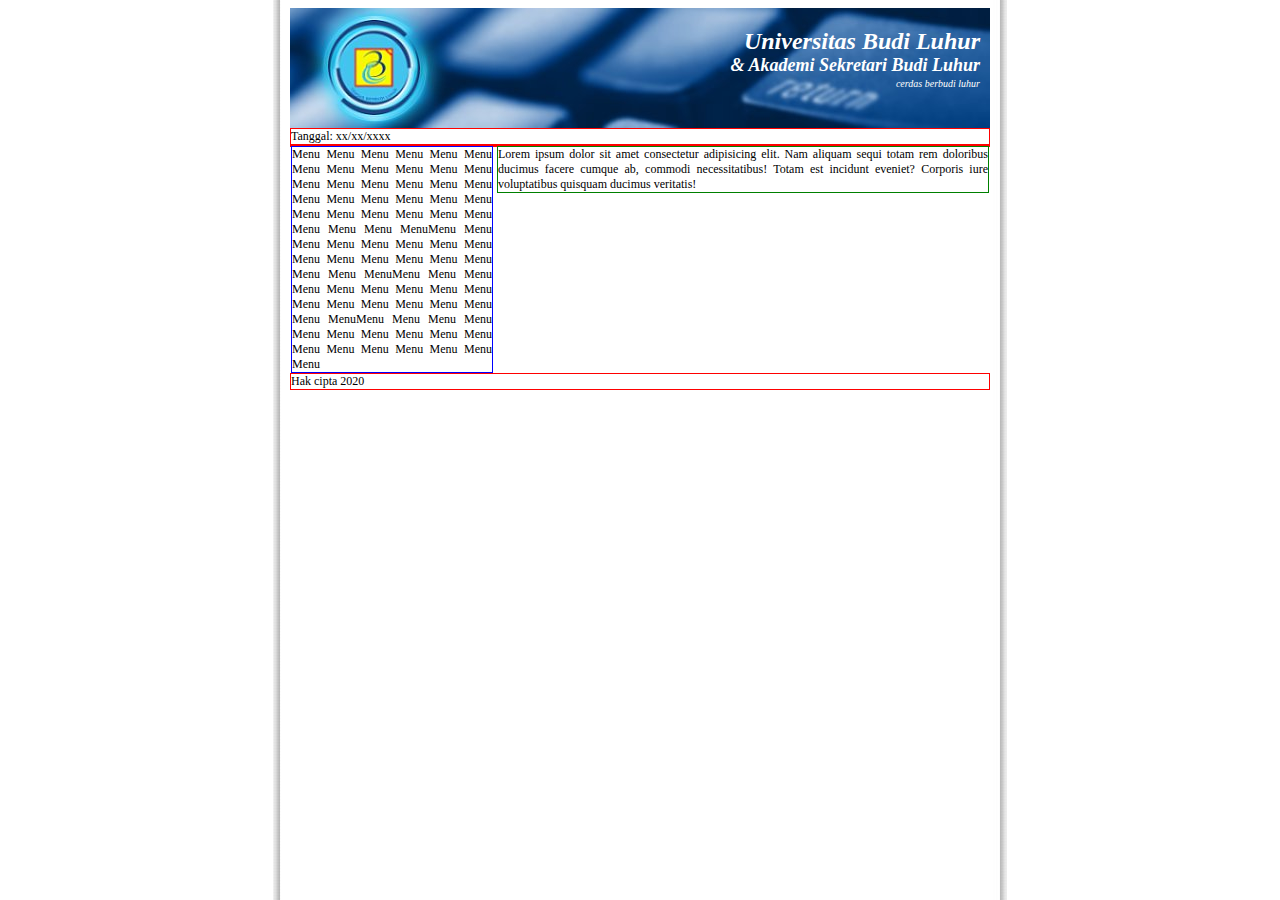
<file: csslayout/index.html>
<!DOCTYPE html>
<html lang="en">
<head>
    <meta charset="UTF-8">
    <meta name="viewport" content="width=device-width, initial-scale=1.0">
    <title>Document</title>
    <link rel="stylesheet" href="css/style.css">
</head>
<body>
    <center>
        <div id="root">
            <div id="header">
                <h1>Universitas Budi Luhur</h1>
                <h2>& Akademi Sekretari Budi Luhur</h2>
                <small>cerdas berbudi luhur</small>
            </div>

            <div id="status">
                Tanggal: xx/xx/xxxx
            </div>

            <div id="content">
                <div id="menu">
                    Menu Menu Menu Menu Menu Menu Menu Menu Menu Menu Menu Menu Menu Menu Menu Menu Menu Menu Menu Menu Menu Menu Menu Menu Menu Menu Menu Menu Menu Menu Menu Menu Menu MenuMenu Menu Menu Menu Menu Menu Menu Menu Menu Menu Menu Menu Menu Menu Menu Menu MenuMenu Menu Menu Menu Menu Menu Menu Menu Menu Menu Menu Menu Menu Menu Menu Menu MenuMenu Menu Menu Menu Menu Menu Menu Menu Menu Menu Menu Menu Menu Menu Menu Menu Menu
                </div>

                <div id="main-content">
                    Lorem ipsum dolor sit amet consectetur adipisicing elit. Nam aliquam sequi totam rem doloribus ducimus facere cumque ab, commodi necessitatibus! Totam est incidunt eveniet? Corporis iure voluptatibus quisquam ducimus veritatis!
                </div>
            </div>

            <div class="bersih"></div>

            <div id="footer">
                Hak cipta 2020
            </div>
        </div>
    </center>
</body>
</html>
</file>
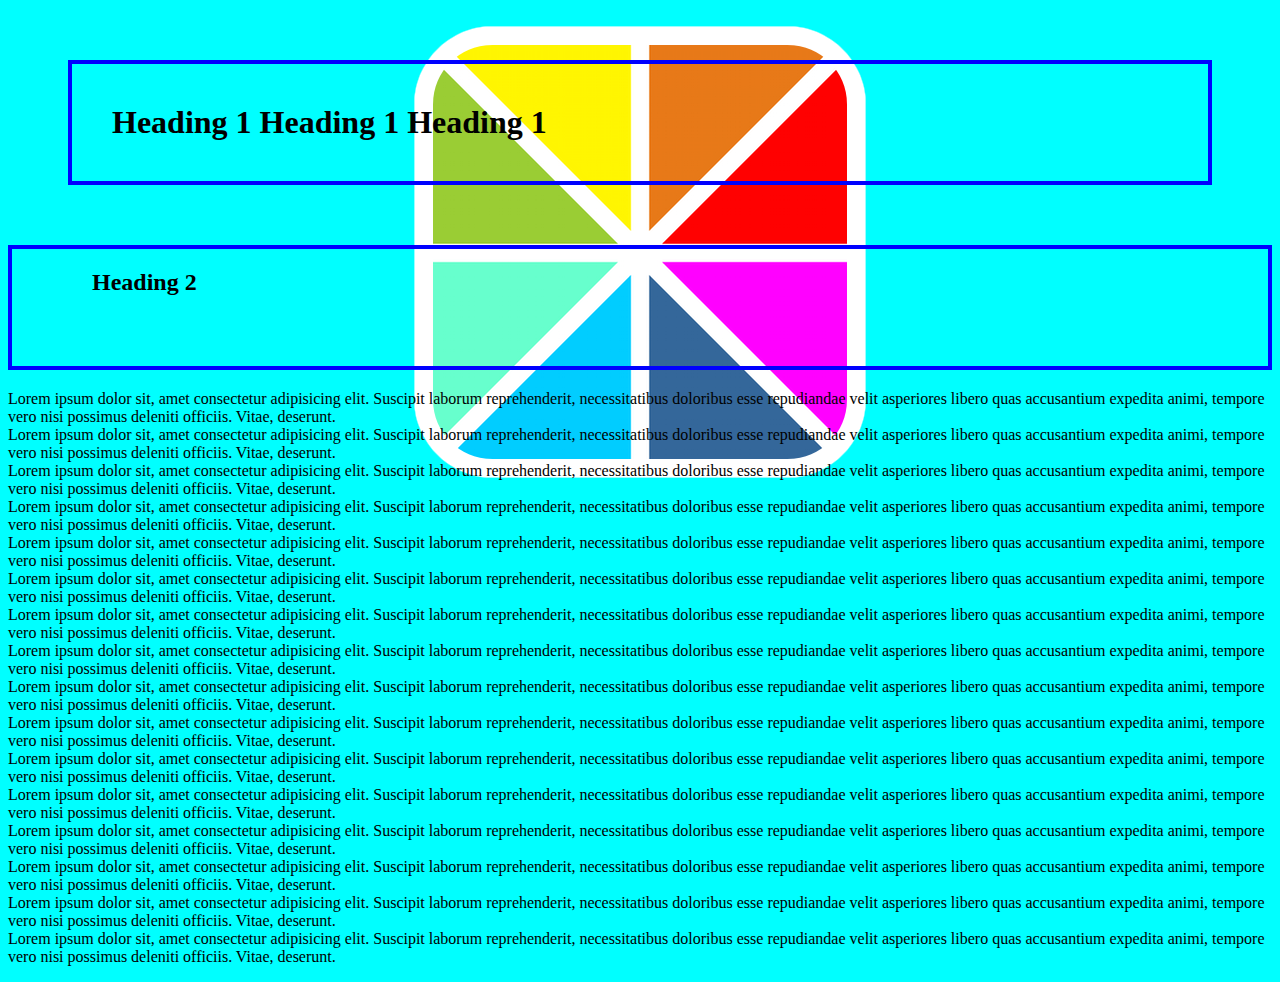
<file: css2.html>
<!DOCTYPE html>
<html lang="en">
<head>
    <meta charset="UTF-8">
    <meta name="viewport" content="width=device-width, initial-scale=1.0">
    <title>Document</title>
    <style>
        /* body {
            background-image: url('images/gbr.png');
            background-color: cyan;
            background-attachment: fixed;
            background-repeat: no-repeat;
            background-position: top right;
        } */
        body {
            background: cyan url('images/gbr.png') fixed no-repeat top center;
        }
/*
        h1 {
            border-color: blue;
            border-style: solid;
            border-width: 4px;

            border-top-width: 2px;
            border-top-style: solid;
            border-top-color: red;
        }
 */
        h1, h2 {
            border: 4px solid blue;
        }

        h1 {
            padding: 40px;
            margin: 60px;
        }

        h2 {
            /* padding-top: 20px;
            padding-right: 50px;
            padding-bottom: 70px;
            padding-left: 80px; */
            padding: 20px 50px 70px 80px;
        }
    </style>
</head>
<body>
    <h1>Heading 1 Heading 1 Heading 1</h1>
    <h2>Heading 2</h2>

    <p>
        Lorem ipsum dolor sit, amet consectetur adipisicing elit. Suscipit laborum reprehenderit, necessitatibus doloribus esse repudiandae velit asperiores libero quas accusantium expedita animi, tempore vero nisi possimus deleniti officiis. Vitae, deserunt. <br>
        Lorem ipsum dolor sit, amet consectetur adipisicing elit. Suscipit laborum reprehenderit, necessitatibus doloribus esse repudiandae velit asperiores libero quas accusantium expedita animi, tempore vero nisi possimus deleniti officiis. Vitae, deserunt. <br>
        Lorem ipsum dolor sit, amet consectetur adipisicing elit. Suscipit laborum reprehenderit, necessitatibus doloribus esse repudiandae velit asperiores libero quas accusantium expedita animi, tempore vero nisi possimus deleniti officiis. Vitae, deserunt. <br>
        Lorem ipsum dolor sit, amet consectetur adipisicing elit. Suscipit laborum reprehenderit, necessitatibus doloribus esse repudiandae velit asperiores libero quas accusantium expedita animi, tempore vero nisi possimus deleniti officiis. Vitae, deserunt. <br>
        Lorem ipsum dolor sit, amet consectetur adipisicing elit. Suscipit laborum reprehenderit, necessitatibus doloribus esse repudiandae velit asperiores libero quas accusantium expedita animi, tempore vero nisi possimus deleniti officiis. Vitae, deserunt. <br>
        Lorem ipsum dolor sit, amet consectetur adipisicing elit. Suscipit laborum reprehenderit, necessitatibus doloribus esse repudiandae velit asperiores libero quas accusantium expedita animi, tempore vero nisi possimus deleniti officiis. Vitae, deserunt. <br>
        Lorem ipsum dolor sit, amet consectetur adipisicing elit. Suscipit laborum reprehenderit, necessitatibus doloribus esse repudiandae velit asperiores libero quas accusantium expedita animi, tempore vero nisi possimus deleniti officiis. Vitae, deserunt. <br>
        Lorem ipsum dolor sit, amet consectetur adipisicing elit. Suscipit laborum reprehenderit, necessitatibus doloribus esse repudiandae velit asperiores libero quas accusantium expedita animi, tempore vero nisi possimus deleniti officiis. Vitae, deserunt. <br>
        Lorem ipsum dolor sit, amet consectetur adipisicing elit. Suscipit laborum reprehenderit, necessitatibus doloribus esse repudiandae velit asperiores libero quas accusantium expedita animi, tempore vero nisi possimus deleniti officiis. Vitae, deserunt. <br>
        Lorem ipsum dolor sit, amet consectetur adipisicing elit. Suscipit laborum reprehenderit, necessitatibus doloribus esse repudiandae velit asperiores libero quas accusantium expedita animi, tempore vero nisi possimus deleniti officiis. Vitae, deserunt. <br>
        Lorem ipsum dolor sit, amet consectetur adipisicing elit. Suscipit laborum reprehenderit, necessitatibus doloribus esse repudiandae velit asperiores libero quas accusantium expedita animi, tempore vero nisi possimus deleniti officiis. Vitae, deserunt. <br>
        Lorem ipsum dolor sit, amet consectetur adipisicing elit. Suscipit laborum reprehenderit, necessitatibus doloribus esse repudiandae velit asperiores libero quas accusantium expedita animi, tempore vero nisi possimus deleniti officiis. Vitae, deserunt. <br>
        Lorem ipsum dolor sit, amet consectetur adipisicing elit. Suscipit laborum reprehenderit, necessitatibus doloribus esse repudiandae velit asperiores libero quas accusantium expedita animi, tempore vero nisi possimus deleniti officiis. Vitae, deserunt. <br>
        Lorem ipsum dolor sit, amet consectetur adipisicing elit. Suscipit laborum reprehenderit, necessitatibus doloribus esse repudiandae velit asperiores libero quas accusantium expedita animi, tempore vero nisi possimus deleniti officiis. Vitae, deserunt. <br>
        Lorem ipsum dolor sit, amet consectetur adipisicing elit. Suscipit laborum reprehenderit, necessitatibus doloribus esse repudiandae velit asperiores libero quas accusantium expedita animi, tempore vero nisi possimus deleniti officiis. Vitae, deserunt. <br>
        Lorem ipsum dolor sit, amet consectetur adipisicing elit. Suscipit laborum reprehenderit, necessitatibus doloribus esse repudiandae velit asperiores libero quas accusantium expedita animi, tempore vero nisi possimus deleniti officiis. Vitae, deserunt. <br>
    </p>
</body>
</html>
</file>
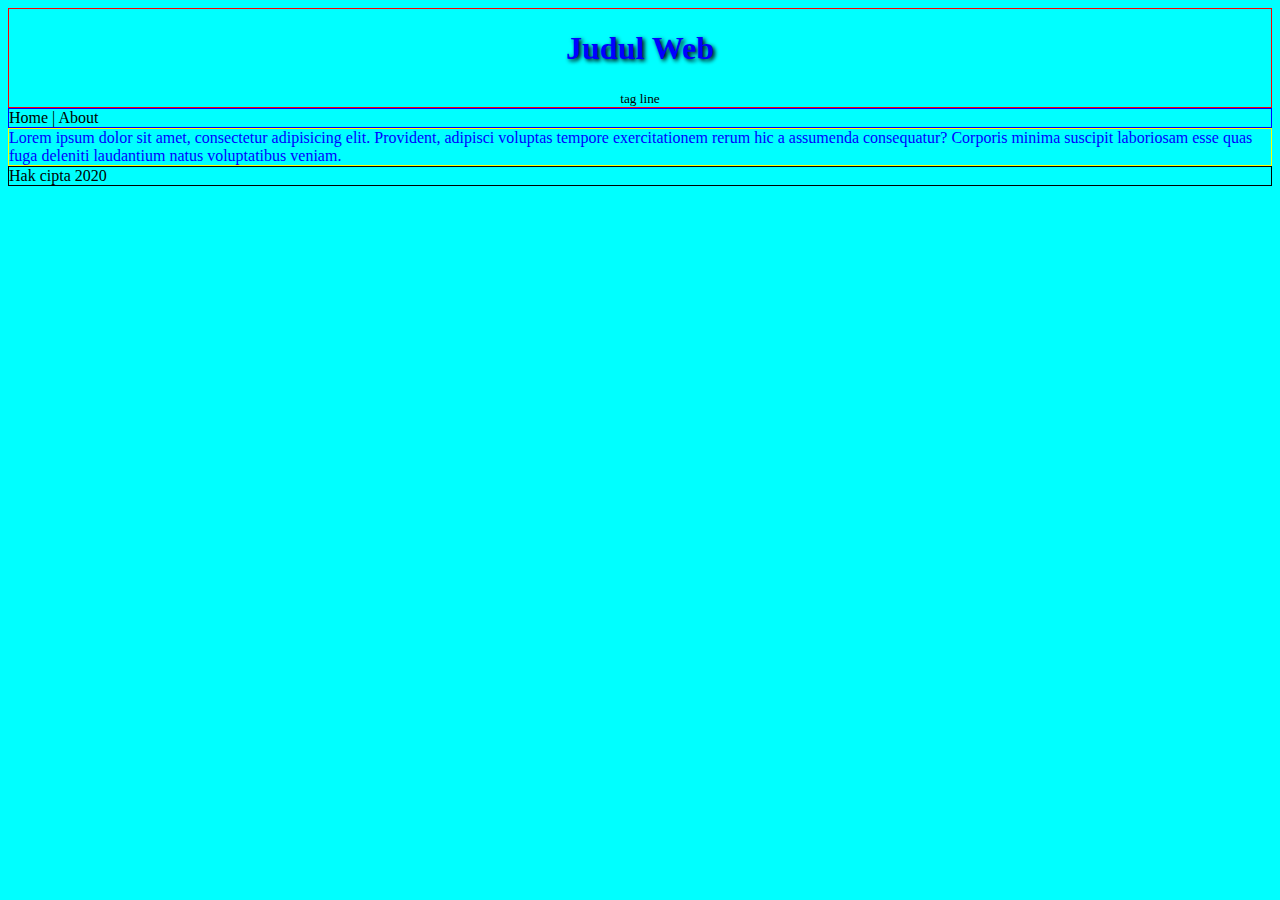
<file: layout1.html>
<!DOCTYPE html>
<html lang="en">
<head>
    <meta charset="UTF-8">
    <meta name="viewport" content="width=device-width, initial-scale=1.0">
    <title>Document</title>

    <link rel="stylesheet" href="layout1.css">
</head>
<body>
    <div id="header">
        <h1>Judul Web</h1>
        <small>tag line</small>
    </div>

    <div id="menu">
        Home | About
    </div>

    <div id="content" class="biru">
        Lorem ipsum dolor sit amet, consectetur adipisicing elit. Provident, adipisci voluptas tempore exercitationem rerum hic a assumenda consequatur? Corporis minima suscipit laboriosam esse quas fuga deleniti laudantium natus voluptatibus veniam.
    </div>

    <div id="footer">
        Hak cipta 2020
    </div>
</body>
</html>
</file>
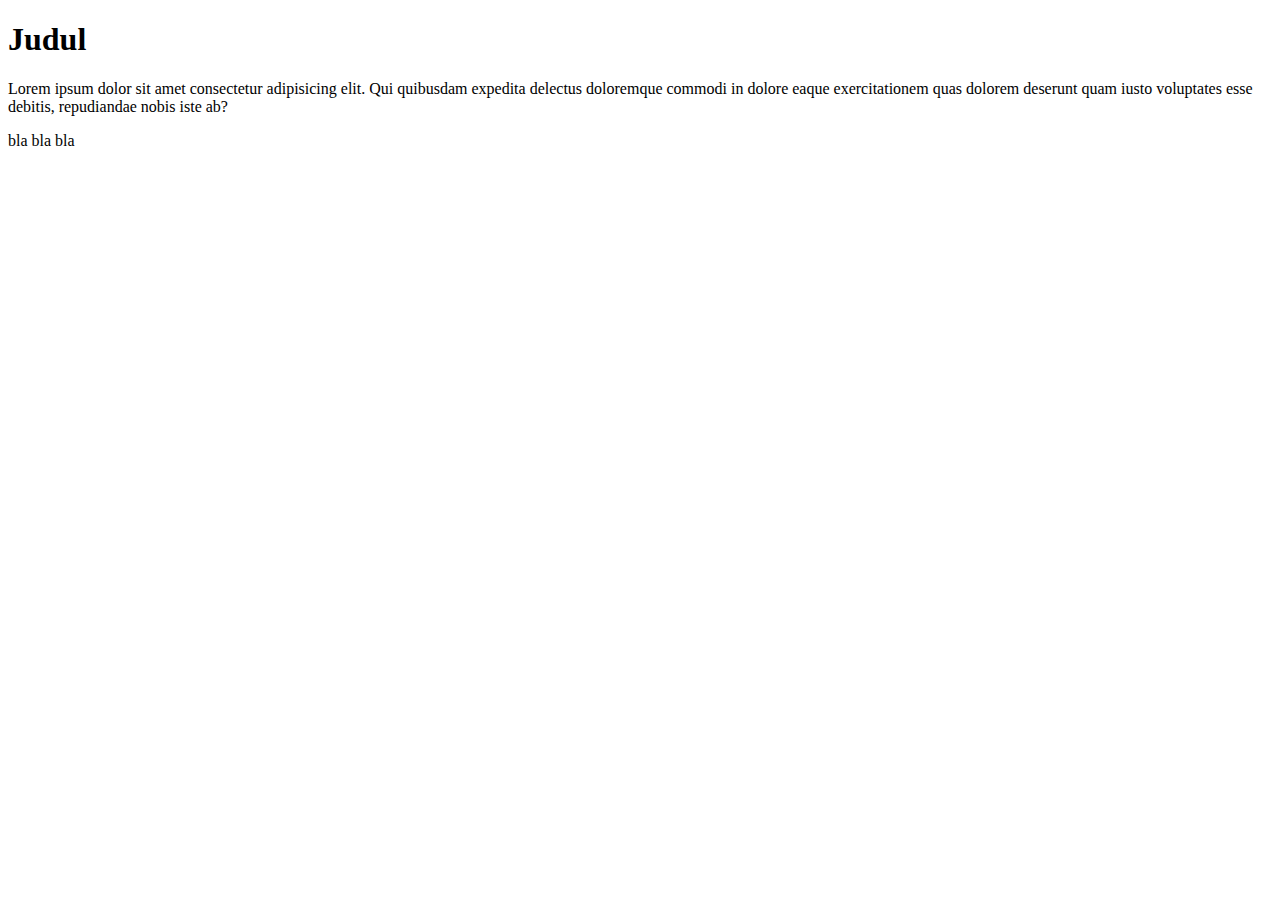
<file: uts.html>
<!DOCTYPE html>
<html lang="en">
<head>
    <meta charset="UTF-8">
    <meta name="viewport" content="width=device-width, initial-scale=1.0">
    <title>Document</title>
</head>
<body>
    <h1>Judul</h1>
    <p>
        Lorem ipsum dolor sit amet consectetur adipisicing elit. Qui quibusdam expedita delectus doloremque commodi in dolore eaque exercitationem quas dolorem deserunt quam iusto voluptates esse debitis, repudiandae nobis iste ab?
    </p>
    <p>
        bla bla bla
    </p>
</body>
</html>
</file>
<file: csslayout/css/style.css>
body {
    background: url('../images/main.jpg') repeat-y 50%;
}


#root {
    width: 700px;
    text-align: justify;
    font: 12px Georgia;
}

#header {
    background: url('../images/banner.jpg') no-repeat;
    text-align: right;
    height: 100px;
    color: #fff;
    font-style: italic;
    padding: 20px 10px 0 0;
}

#header h1, #header h2, #header small {
    padding: 0;
    margin: 0;
}



#status {
    border: 1px solid red;
}

#content {
    border: 1px solid red;
}

#menu {
    border: 1px solid blue;
    float: left;
    width: 200px;
}

#main-content {
    border: 1px solid green;
    float: right;
    width: 490px;
}

.bersih {
    clear: both;
}


#footer {
    border: 1px solid red;
}
</file>
<file: layout1.css>
body {
    background-color: cyan;
}

.biru {
    color: blue;
}

#header {
    border: 1px solid red;
    text-align: center;
}

#header h1 {
    color: blue;
    text-shadow: black 2px 2px 4px;
}



#menu {
    border: 1px solid blue;
}

#content {
    border: 1px solid yellow;
}

#footer {
    border: 1px solid black;
}
</file>
